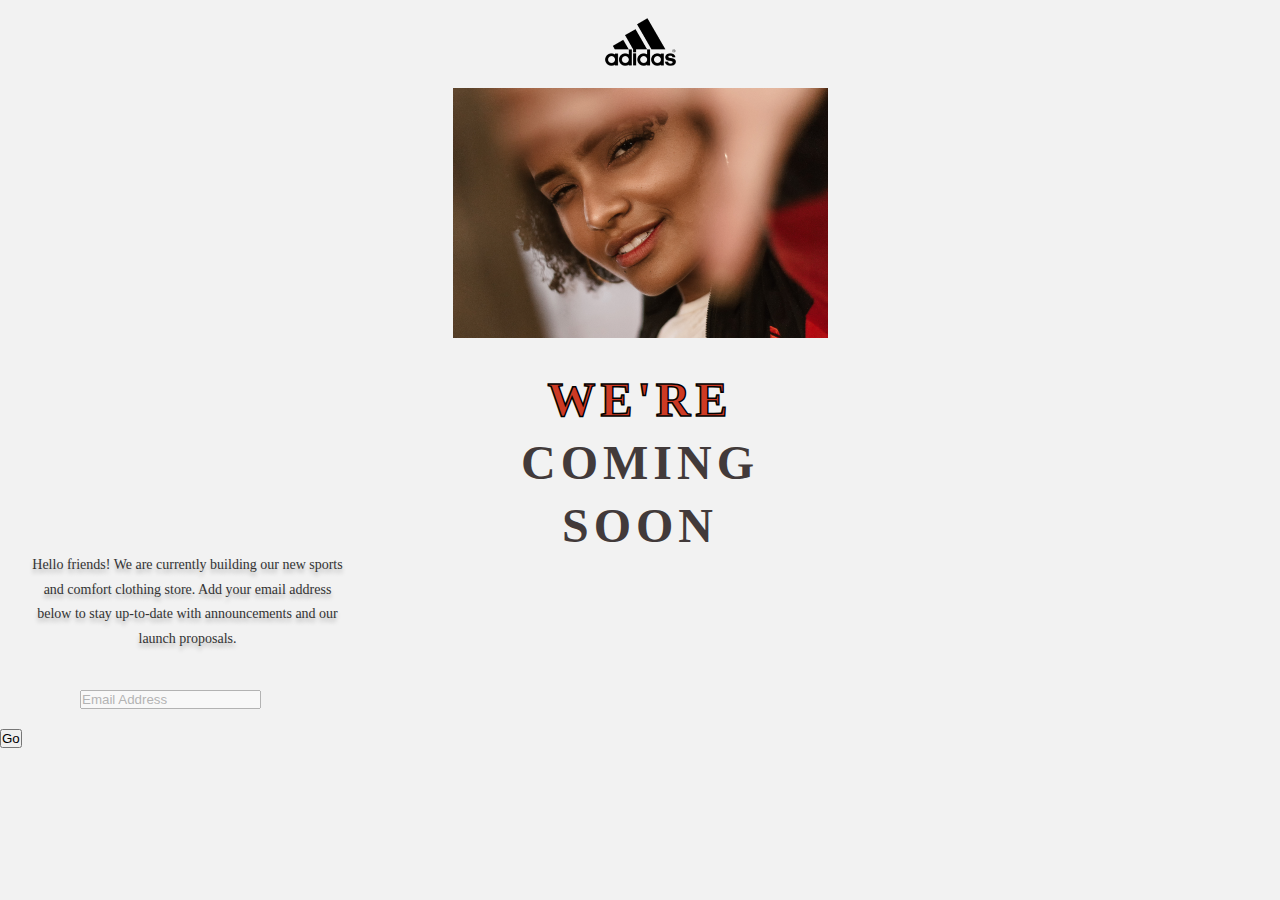
<file: comingSoonProject/index.html>
<!DOCTYPE html>
<html lang="en">
<head>
    <meta charset="UTF-8">
    <meta http-equiv="X-UA-Compatible" content="IE=edge">
    <meta name="viewport" content="width=device-width, initial-scale=1.0">
    <link href="https://fonts.googleapis.com/css2?family=Zen+Kaku+Gothic+Antique:wght@300;400;500;700;900&display=swap" rel="stylesheet">
    <link rel="stylesheet" href="style.css">
    <title>adidas</title>
</head>
<body>
    <div class="main_container">
    <div class="logo">
        <img  src="img/logo.png" alt="adidas logo" >
    </div>

    <div class="hero">
        <img src="img/girl.png" alt="adidas girl">
    </div>
    <h2 class="heading_style heading">WE'RE</h2>
    <h2 class="heading">COMING</h2>
    <h2 class="heading">SOON</h2>
    <p class="body_text">Hello friends! We are currently building our new sports and comfort clothing store. Add your email address below to stay up-to-date with announcements and our launch proposals.</p>
    </div>
    <div class="input">
        <input class="email" type="email" id="email" placeholder="Email Address">
    </div>
    <div class="submit">
        <input type="submit" value="Go">
    </div>
</body>
</html>
</file>
<file: comingSoonProject/style.css>
*,
*::before,
*::after {
	margin: 0;
	padding: 0;
	box-sizing: border-box;
}

body {
	background-color: #f2f2f2;
}

.main_container {
	display: flex;
	flex-direction: column;
}
.logo {
	margin-top: 18px;
	display: flex;
	justify-content: center;
}

.hero {
	margin: 22px auto;
}

.heading {
	font-family: 'AdiHaus';
	font-style: normal;
	font-size: 3rem;
	text-align: center;
	margin-top: 8px;
	letter-spacing: 5px;
	color: #423a3a;
}

.heading_style {
	-webkit-text-stroke: 1.5px black;
	-webkit-text-fill-color: #cd3a24;
}

.body_text {
	font-family: AdiHaus;
	font-style: normal;
	font-weight: normal;
	font-size: 0.875rem;
	line-height: 1.75em;
	width: 311px;
	text-align: center;
	margin: 0 32px;
	color: #333333;
	text-shadow: 0px 4px 4px rgba(0, 0, 0, 0.25);
}

.input {
	margin: 20px 0 0 65px;
	width: 311px;
	font-family: AdiHaus;
	font-style: normal;
	font-weight: normal;
	font-size: 14px;
	line-height: 28px;
	color: #828282;
	mix-blend-mode: normal;
	opacity: 0.5;
	padding: 15px;
	box-sizing: border-box;
	border-radius: 3px;
}
</file>
